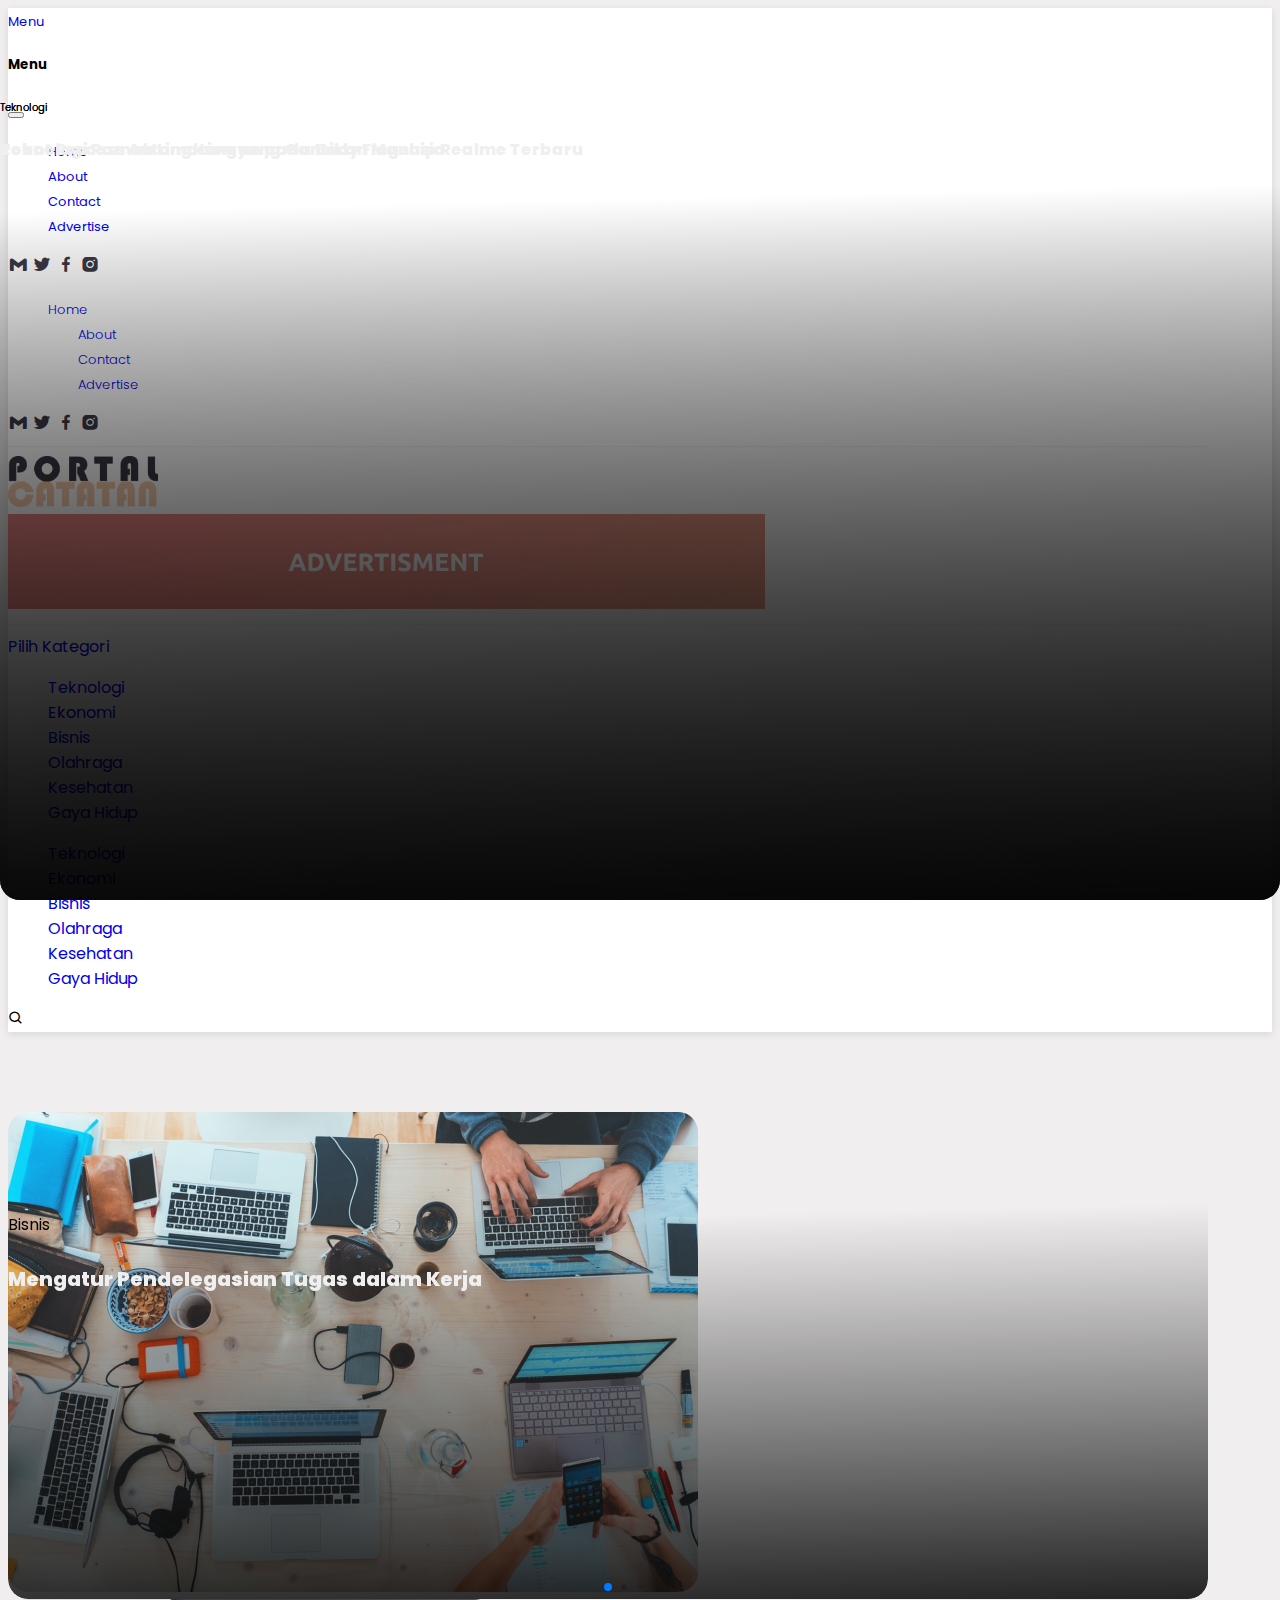
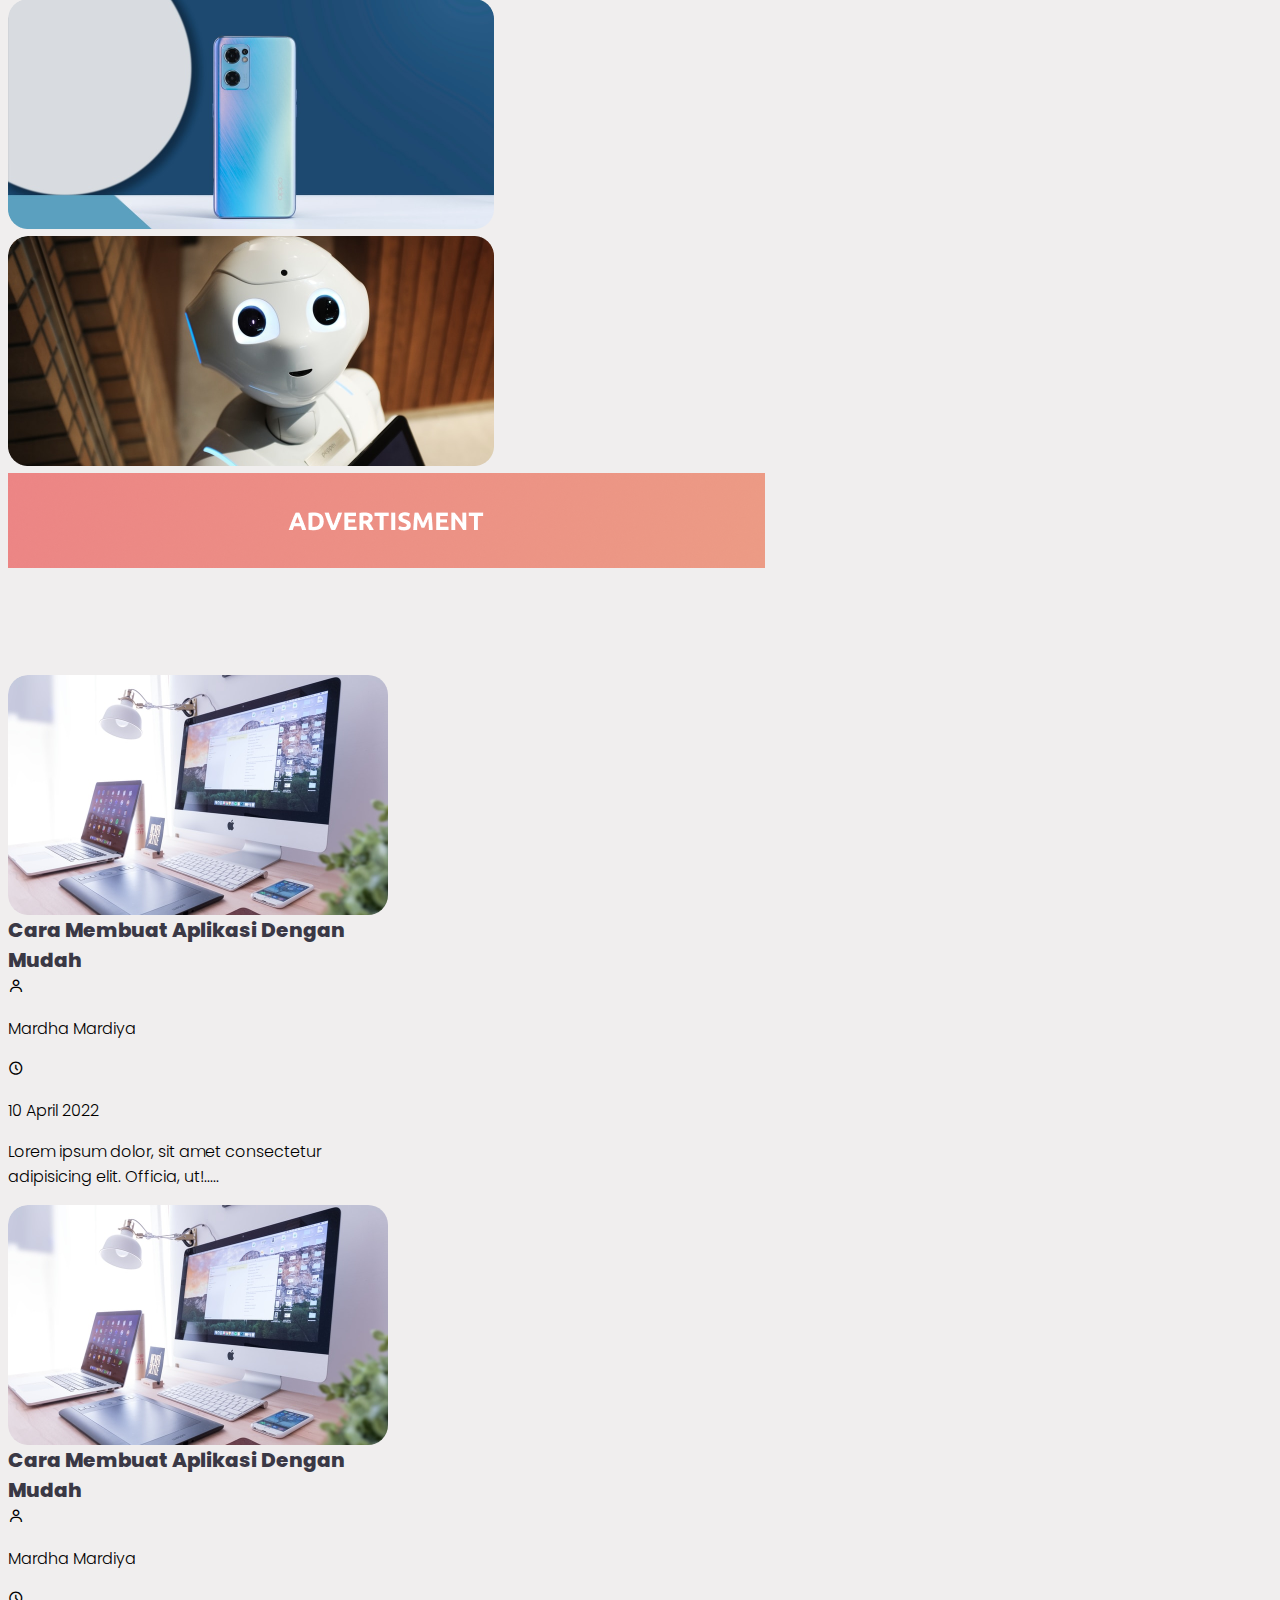
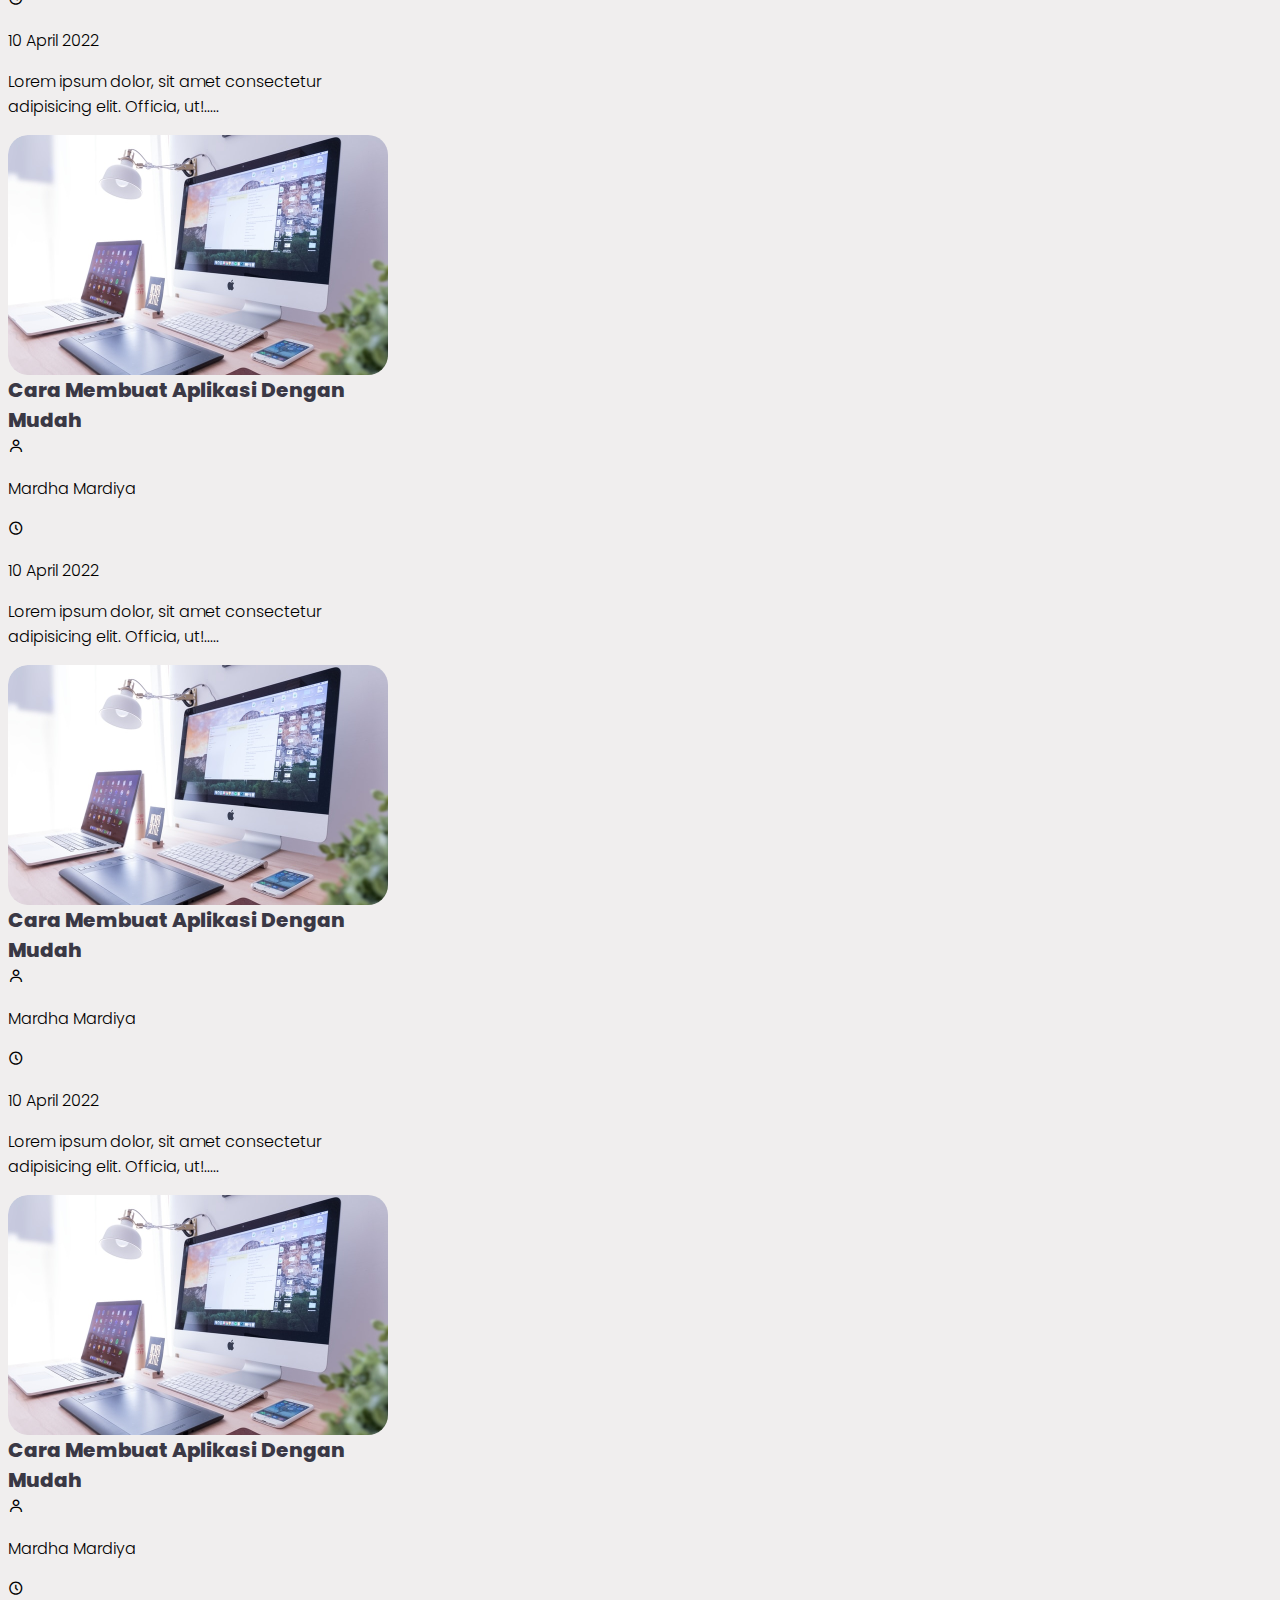
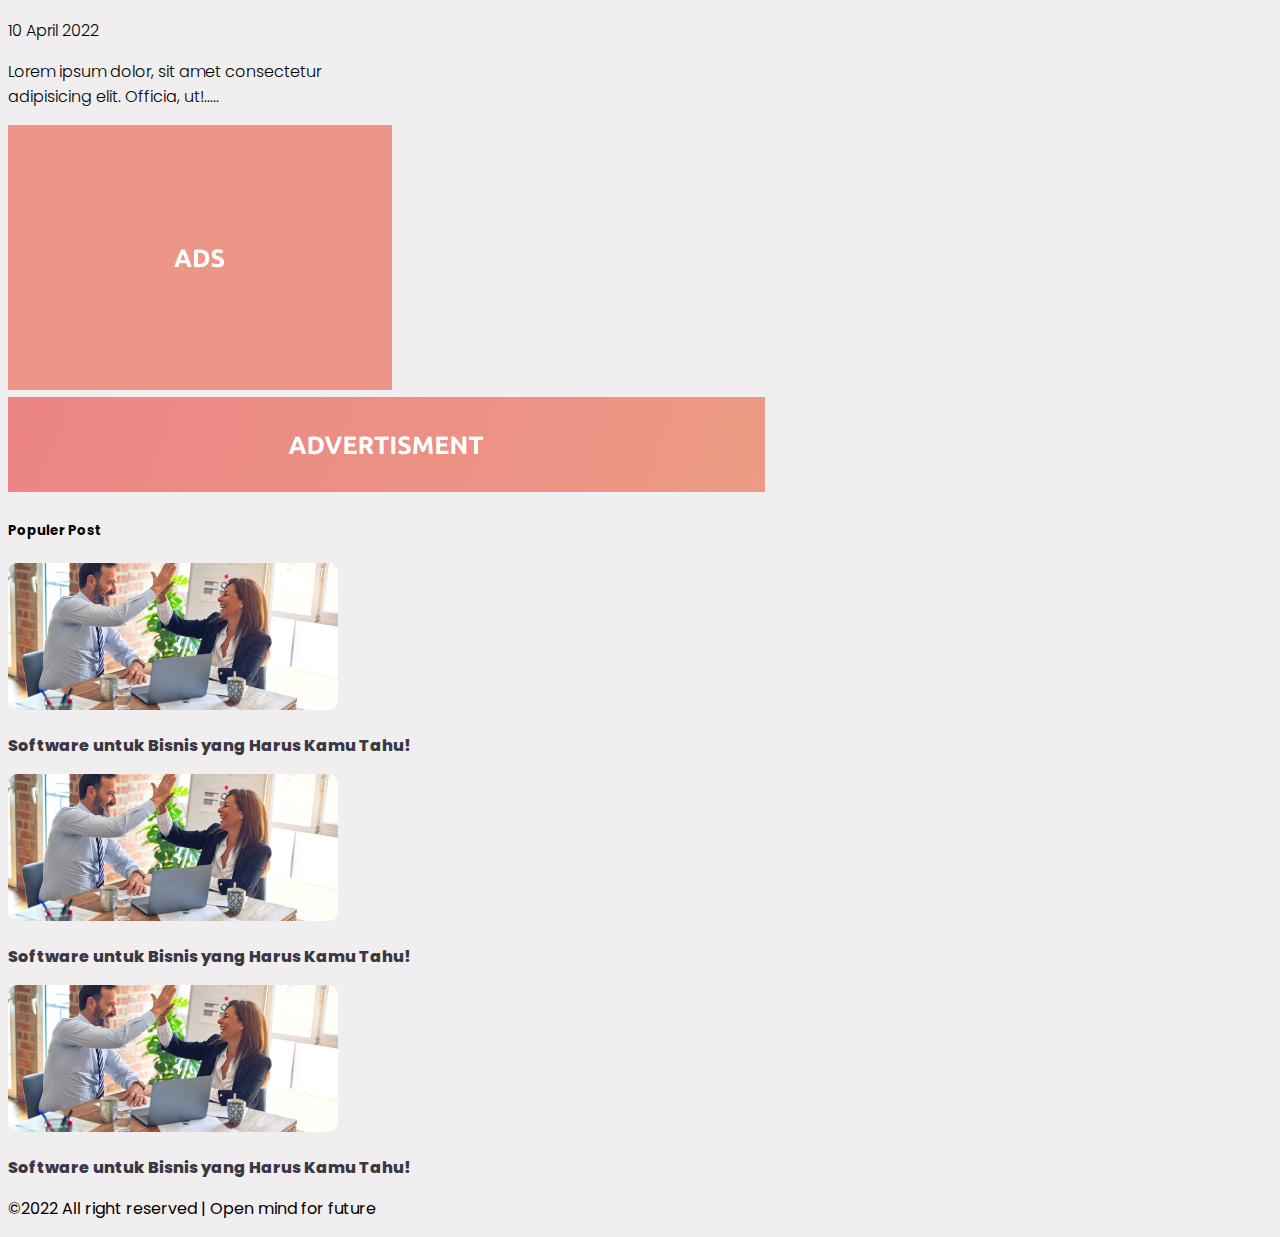
<file: index.html>
<!DOCTYPE html>
<html lang="en">
  <head>
    <!-- Required meta tags -->
    <meta charset="utf-8" />
    <meta name="viewport" content="width=device-width, initial-scale=1" />
    <link rel="icon" type="png/img" href="assets/images/logo.png" />

    <!-- Bootstrap CSS -->
    <link
      href="https://cdn.jsdelivr.net/npm/bootstrap@5.0.2/dist/css/bootstrap.min.css"
      rel="stylesheet"
      integrity="sha384-EVSTQN3/azprG1Anm3QDgpJLIm9Nao0Yz1ztcQTwFspd3yD65VohhpuuCOmLASjC"
      crossorigin="anonymous"
    />

    <!-- Google Font -->
    <link rel="preconnect" href="https://fonts.googleapis.com" />
    <link rel="preconnect" href="https://fonts.gstatic.com" crossorigin />
    <link
      href="https://fonts.googleapis.com/css2?family=Poppins:wght@300;500;700&display=swap"
      rel="stylesheet"
    />

    <!-- Box Icons -->
    <link
      href="https://unpkg.com/boxicons@2.1.2/css/boxicons.min.css"
      rel="stylesheet"
    />

     <!-- Link Swiper's CSS -->
     <link
     rel="stylesheet"
     href="https://unpkg.com/swiper/swiper-bundle.min.css"
   />

    <!-- CSS Custom -->
    <link rel="stylesheet" href="assets/css/style.css" />

    <title>Portal Catatan | Homepage</title>
  </head>
  <body>
    <!-- Navbar Start -->
    <nav class="nav-view pb-3">
      <div class="container flex-column">
        <!-- Row Menu -->
        <div class="row justify-content-between row-menu py-3">
          <div>
            <a
              data-bs-toggle="offcanvas"
              href="#sidebarmenu"
              role="button"
              aria-controls="offcanvasExample"
              class="btn btn-dark d-lg-none"
              >Menu</a
            >
          </div>

          <!-- sidebar menu -->
          <div
            class="offcanvas offcanvas-start"
            tabindex="-1"
            id="sidebarmenu"
            aria-labelledby="offcanvasExampleLabel"
          >
            <div class="offcanvas-header">
              <h5 class="offcanvas-title" id="offcanvasExampleLabel">Menu</h5>
              <button
                type="button"
                class="btn-close text-reset"
                data-bs-dismiss="offcanvas"
                aria-label="Close"
              ></button>
            </div>
            <div class="offcanvas-body p-0">
              <ul class="list-group list-group-flush">
                <li class="list-group-item">
                  <a href="#" class="text-dark">Home</a>
                </li>
                <li class="list-group-item">
                  <a href="#" class="text-dark">About</a>
                </li>
                <li class="list-group-item">
                  <a href="#" class="text-dark">Contact</a>
                </li>
                <li class="list-group-item">
                  <a href="#" class="text-dark">Advertise</a>
                </li>
              </ul>

              <div class="box-sosmed mt-5 d-flex justify-content-around">
                <a href="#"><i class="bx bxl-gmail"></i></a>
                <a href="#"><i class="bx bxl-twitter"></i></a>
                <a href="#"><i class="bx bxl-facebook"></i></a>
                <a href="#"><i class="bx bxl-instagram-alt"></i></a>
              </div>
            </div>
          </div>

          <div class="col-md-4 d-none d-lg-block">
            <ul class="navbar-nav flex-row">
              <li class="nav-item">
                <a class="nav-link active text-dark" href="#">Home</a>
              </li>
              <li class="nav-item margin-item">
                <a class="nav-link text-dark" href="#">About</a>
              </li>
              <li class="nav-item margin-item">
                <a class="nav-link text-dark" href="#">Contact</a>
              </li>
              <li class="nav-item margin-item">
                <a class="nav-link text-dark" href="#">Advertise</a>
              </li>
            </ul>
          </div>

          <div
            class="col-md-3 d-lg-flex d-none align-items-center justify-content-end"
          >
            <div class="box-sosmed">
              <a href="#" class="d-inline-block me-2"
                ><i class="bx bxl-gmail"></i
              ></a>
              <a href="#" class="d-inline-block me-2"
                ><i class="bx bxl-twitter"></i
              ></a>
              <a href="#" class="d-inline-block me-2"
                ><i class="bx bxl-facebook"></i
              ></a>
              <a href="#"><i class="bx bxl-instagram-alt"></i></a>
            </div>
          </div>
        </div>
        <hr />

        <!-- Row Banner -->
        <div class="row">
          <div class="col-lg-6 d-flex d-lg-block justify-content-center">
            <a class="navbar-brand" href="#">
              <img
                src="assets/images/logotype.png"
                alt=""
                width="150"
                class="d-inline-block align-text-top"
              />
            </a>
          </div>
          <div class="col-lg-6 d-flex align-items-center mt-4 mt-lg-0">
            <div class="img-box">
              <img
                src="assets/images/banner-nav.png"
                class="img-fluid"
                alt=""
              />
            </div>
          </div>
        </div>
        <hr />

        <!-- Row Kategori -->
        <div class="row px-2">
          <a
            href="#collapseKategori"
            data-bs-toggle="collapse"
            role="button"
            aria-expanded="false"
            aria-controls="collapseKategori"
            class="btn d-block btn-dark d-lg-none"
            >Pilih Kategori</a
          >
          <div class="collapse mt-3" id="collapseKategori">
            <div class="card card-body">
              <ul class="list-group list-group-flush">
                <li class="list-group-item">
                  <a href="#" class="text-dark">Teknologi</a>
                </li>
                <li class="list-group-item">
                  <a href="#" class="text-dark">Ekonomi</a>
                </li>
                <li class="list-group-item">
                  <a href="#" class="text-dark">Bisnis</a>
                </li>
                <li class="list-group-item">
                  <a href="#" class="text-dark">Olahraga</a>
                </li>
                <li class="list-group-item">
                  <a href="#" class="text-dark">Kesehatan</a>
                </li>
                <li class="list-group-item">
                  <a href="#" class="text-dark">Gaya Hidup</a>
                </li>
              </ul>
            </div>
          </div>

          <div class="col-lg-8 d-none d-lg-block">
            <ul class="navbar-nav flex-row">
              <li class="nav-item">
                <a class="nav-link active text-dark" href="#">Teknologi</a>
              </li>
              <li class="nav-item ms-5">
                <a class="nav-link text-dark" href="#">Ekonomi</a>
              </li>
              <li class="nav-item ms-5">
                <a class="nav-link text-dark" href="#">Bisnis</a>
              </li>
              <li class="nav-item ms-5">
                <a class="nav-link text-dark" href="#">Olahraga</a>
              </li>
              <li class="nav-item ms-5">
                <a class="nav-link text-dark" href="#">Kesehatan</a>
              </li>
              <li class="nav-item ms-5">
                <a class="nav-link text-dark" href="#">Gaya Hidup</a>
              </li>
            </ul>
          </div>
          <div class="col-lg-4 d-lg-flex justify-content-end d-none">
            <div class="search">
              <i class="bx bx-search"></i>
            </div>
          </div>
        </div>
      </div>
    </nav>
    <!-- Navbar End -->

    <!-- Header Start -->
    <section class="header">
      <div class="container">
        <div class="row">
          <div class="col-lg-7 d-flex justify-content-center">
            <!-- Swiper -->
            <div class="swiper mySwiper">
              <div class="swiper-wrapper">
                <div class="swiper-slide img-box1 position-relative">
                  <img
                  src="assets/images/hero1.png"
                  class="img-fluid img-hero d-block w-100"
                  alt=""
                />
                <div class="detail">
                  <div class="content bottom-0 position-absolute p-sm-4 p-3">
                    <p class="category btn btn-outline-light">Bisnis</p>
                    <h4 class="title">
                      Mengatur Pendelegasian Tugas dalam Kerja
                    </h4>
                  </div>
                </div>
                </div>
                <div class="swiper-slide img-box1 position-relative">
                  <img
                  src="assets/images/hero1.png"
                  class="img-fluid img-hero d-block w-100"
                  alt=""
                />
                <div class="detail">
                  <div class="content bottom-0 position-absolute p-sm-4 p-3">
                    <p class="category btn btn-outline-light">Bisnis</p>
                    <h4 class="title">
                      Mengatur Pendelegasian Tugas dalam Kerja
                    </h4>
                  </div>
                </div>
                </div>
                <div class="swiper-slide img-box1 position-relative">
                  <img
                  src="assets/images/hero1.png"
                  class="img-fluid img-hero d-block w-100"
                  alt=""
                />
                <div class="detail">
                  <div class="content bottom-0 position-absolute p-sm-4 p-3">
                    <p class="category btn btn-outline-light">Bisnis</p>
                    <h4 class="title">
                      Mengatur Pendelegasian Tugas dalam Kerja
                    </h4>
                  </div>
                </div>
                </div>
              </div>
              <div class="swiper-pagination"></div>
            </div>
          </div>
          <div class="col-lg-5 mt-sm-4 mt-lg-0 mt-2">
            <div class="row">
              <div class="col-lg-12 col-md-6">
                <div class="img-box2 position-relative">
                  <img
                    src="assets/images/hero2.png"
                    class="img-fluid img-hero"
                    alt=""
                  />
                  <div class="detail text-white">
                    <div class="content position-absolute bottom-0 p-sm-3 p-3">
                      <p class="category btn btn-outline-light">Teknologi</p>
                      <h4 class="title">
                        Teknologi Ramah Lingkungan pada Body Flagship Realme
                        Terbaru
                      </h4>
                    </div>
                  </div>
                </div>
              </div>
              <div class="col-lg-12 col-md-6 mt-lg-3 mt-2 mt-md-0">
                <div class="img-box2 position-relative">
                  <img
                    src="assets/images/hero3.png"
                    class="img-fluid img-hero"
                    alt=""
                  />
                  <div class="detail text-white">
                    <div class="content position-absolute bottom-0 p-3">
                      <p class="category btn btn-outline-light">Teknologi</p>
                      <h4 class="title">
                        Robot Process Automation yang Gantikan Manusia
                      </h4>
                    </div>
                  </div>
                </div>
              </div>
            </div>
          </div>
        </div>
      </div>
    </section>
    <!-- Header End -->

    <!-- Banner Body -->
    <div class="container mt-5">
      <div class="row text-center">
        <div class="col-12">
          <img src="assets/images/banner-nav.png" class="img-fluid" alt="" />
        </div>
      </div>
    </div>

    <!-- Content Start -->
    <section class="content">
      <div class="container">
        <div class="row">
          <div class="col-lg-8">
            <div class="row row-blog">
              <div class="col-md-6 p-4 p-sm-0">
                <div class="card p-3">
                  <div class="img-box">
                    <img
                      src="assets/images/blog.png"
                      class="img-fluid"
                      alt=""
                    />
                  </div>
                  <a href="detail.html" class="title mt-3"
                    >Cara Membuat Aplikasi Dengan Mudah</a
                  >
                  <div class="author d-flex mt-2">
                    <div class="user d-flex align-items-center">
                      <i class="bx bx-user"></i>
                      <p class="name m-0 ms-2">Mardha Mardiya</p>
                    </div>
                    <div class="publish d-flex align-items-center ms-3">
                      <i class="bx bx-time-five"></i>
                      <p class="date m-0 ms-2">10 April 2022</p>
                    </div>
                  </div>
                  <p class="body mt-4">
                    Lorem ipsum dolor, sit amet consectetur adipisicing elit.
                    Officia, ut!.....
                  </p>
                </div>
              </div>
              <div class="col-md-6 mt-0 p-4 p-sm-0">
                <div class="card p-3">
                  <div class="img-box">
                    <img
                      src="assets/images/blog.png"
                      class="img-fluid"
                      alt=""
                    />
                  </div>
                  <a href="detail.html" class="title mt-3"
                    >Cara Membuat Aplikasi Dengan Mudah</a
                  >
                  <div class="author d-flex mt-2">
                    <div class="user d-flex align-items-center">
                      <i class="bx bx-user"></i>
                      <p class="name m-0 ms-2">Mardha Mardiya</p>
                    </div>
                    <div class="publish d-flex align-items-center ms-3">
                      <i class="bx bx-time-five"></i>
                      <p class="date m-0 ms-2">10 April 2022</p>
                    </div>
                  </div>
                  <p class="body mt-4">
                    Lorem ipsum dolor, sit amet consectetur adipisicing elit.
                    Officia, ut!.....
                  </p>
                </div>
              </div>
              <div class="col-md-6 p-4 p-sm-0 mt-sm-3">
                <div class="card p-3">
                  <div class="img-box">
                    <img
                      src="assets/images/blog.png"
                      class="img-fluid"
                      alt=""
                    />
                  </div>
                  <a href="detail.html" class="title mt-3"
                    >Cara Membuat Aplikasi Dengan Mudah</a
                  >
                  <div class="author d-flex mt-2">
                    <div class="user d-flex align-items-center">
                      <i class="bx bx-user"></i>
                      <p class="name m-0 ms-2">Mardha Mardiya</p>
                    </div>
                    <div class="publish d-flex align-items-center ms-3">
                      <i class="bx bx-time-five"></i>
                      <p class="date m-0 ms-2">10 April 2022</p>
                    </div>
                  </div>
                  <p class="body mt-4">
                    Lorem ipsum dolor, sit amet consectetur adipisicing elit.
                    Officia, ut!.....
                  </p>
                </div>
              </div>
              <div class="col-md-6 p-4 p-sm-0 mt-sm-3">
                <div class="card p-3">
                  <div class="img-box">
                    <img
                      src="assets/images/blog.png"
                      class="img-fluid"
                      alt=""
                    />
                  </div>
                  <a href="detail.html" class="title mt-3"
                    >Cara Membuat Aplikasi Dengan Mudah</a
                  >
                  <div class="author d-flex mt-2">
                    <div class="user d-flex align-items-center">
                      <i class="bx bx-user"></i>
                      <p class="name m-0 ms-2">Mardha Mardiya</p>
                    </div>
                    <div class="publish d-flex align-items-center ms-3">
                      <i class="bx bx-time-five"></i>
                      <p class="date m-0 ms-2">10 April 2022</p>
                    </div>
                  </div>
                  <p class="body mt-4">
                    Lorem ipsum dolor, sit amet consectetur adipisicing elit.
                    Officia, ut!.....
                  </p>
                </div>
              </div>
              <div class="col-md-6 p-4 p-sm-0 mt-sm-3">
                <div class="card p-3">
                  <div class="img-box">
                    <img
                      src="assets/images/blog.png"
                      class="img-fluid"
                      alt=""
                    />
                  </div>
                  <a href="detail.html" class="title mt-3"
                    >Cara Membuat Aplikasi Dengan Mudah</a
                  >
                  <div class="author d-flex mt-2">
                    <div class="user d-flex align-items-center">
                      <i class="bx bx-user"></i>
                      <p class="name m-0 ms-2">Mardha Mardiya</p>
                    </div>
                    <div class="publish d-flex align-items-center ms-3">
                      <i class="bx bx-time-five"></i>
                      <p class="date m-0 ms-2">10 April 2022</p>
                    </div>
                  </div>
                  <p class="body mt-4">
                    Lorem ipsum dolor, sit amet consectetur adipisicing elit.
                    Officia, ut!.....
                  </p>
                </div>
              </div>
            </div>
          </div>

          <div class="col-lg-4 row-populer-wrapper mt-5 mt-lg-0">
            <div class="row">
              <div class="col-12 d-none d-lg-flex justify-content-end">
                <img
                  src="assets/images/ads_side.png"
                  class="img-fluid"
                  alt=""
                />
              </div>

              <div class="col-12 d-flex justify-content-end d-lg-none">
                <img
                  src="assets/images/banner-nav.png"
                  class="img-fluid"
                  alt=""
                />
              </div>
            </div>

            <div class="card p-4 mt-2">
              <div class="row text-center">
                <div class="col-12">
                  <h5>Populer Post</h5>
                </div>
              </div>
              <div class="row mt-4 row-populer">
                <div class="col-sm-6 col-lg-12">
                  <div class="card">
                    <div class="img-wrap">
                      <img
                        src="assets/images/blogpopuler.png"
                        class="img-fluid"
                        alt=""
                      />
                      <p class="title mt-3">
                        Software untuk Bisnis yang Harus Kamu Tahu!
                      </p>
                    </div>
                  </div>
                </div>
                <div class="col-sm-6 col-lg-12 mt-lg-3">
                  <div class="card">
                    <div class="img-wrap">
                      <img
                        src="assets/images/blogpopuler.png"
                        class="img-fluid"
                        alt=""
                      />
                      <p class="title mt-3">
                        Software untuk Bisnis yang Harus Kamu Tahu!
                      </p>
                    </div>
                  </div>
                </div>
                <div class="col-sm-6 col-lg-12 mt-3">
                  <div class="card">
                    <div class="img-wrap">
                      <img
                        src="assets/images/blogpopuler.png"
                        class="img-fluid"
                        alt=""
                      />
                      <p class="title mt-3">
                        Software untuk Bisnis yang Harus Kamu Tahu!
                      </p>
                    </div>
                  </div>
                </div>
              </div>
            </div>
          </div>
        </div>
      </div>
    </section>
    <!-- Content End -->

    <!-- Footer Start -->
    <footer class="mt-5">
      <div class="container">
        <div class="row text-center">
          <div class="col-12">
            <p>&copy;2022 All right reserved | Open mind for future</p>
          </div>
        </div>
      </div>
    </footer>
    <!-- Footer End -->

    <!-- Option 1: Bootstrap Bundle with Popper -->
    <script
      src="https://cdn.jsdelivr.net/npm/bootstrap@5.0.2/dist/js/bootstrap.bundle.min.js"
      integrity="sha384-MrcW6ZMFYlzcLA8Nl+NtUVF0sA7MsXsP1UyJoMp4YLEuNSfAP+JcXn/tWtIaxVXM"
      crossorigin="anonymous"
    ></script>

    <!-- Swiper JS -->
    <script src="https://unpkg.com/swiper/swiper-bundle.min.js"></script>

    <script src="assets/js/script.js"></script>
  </body>
</html>
</file>
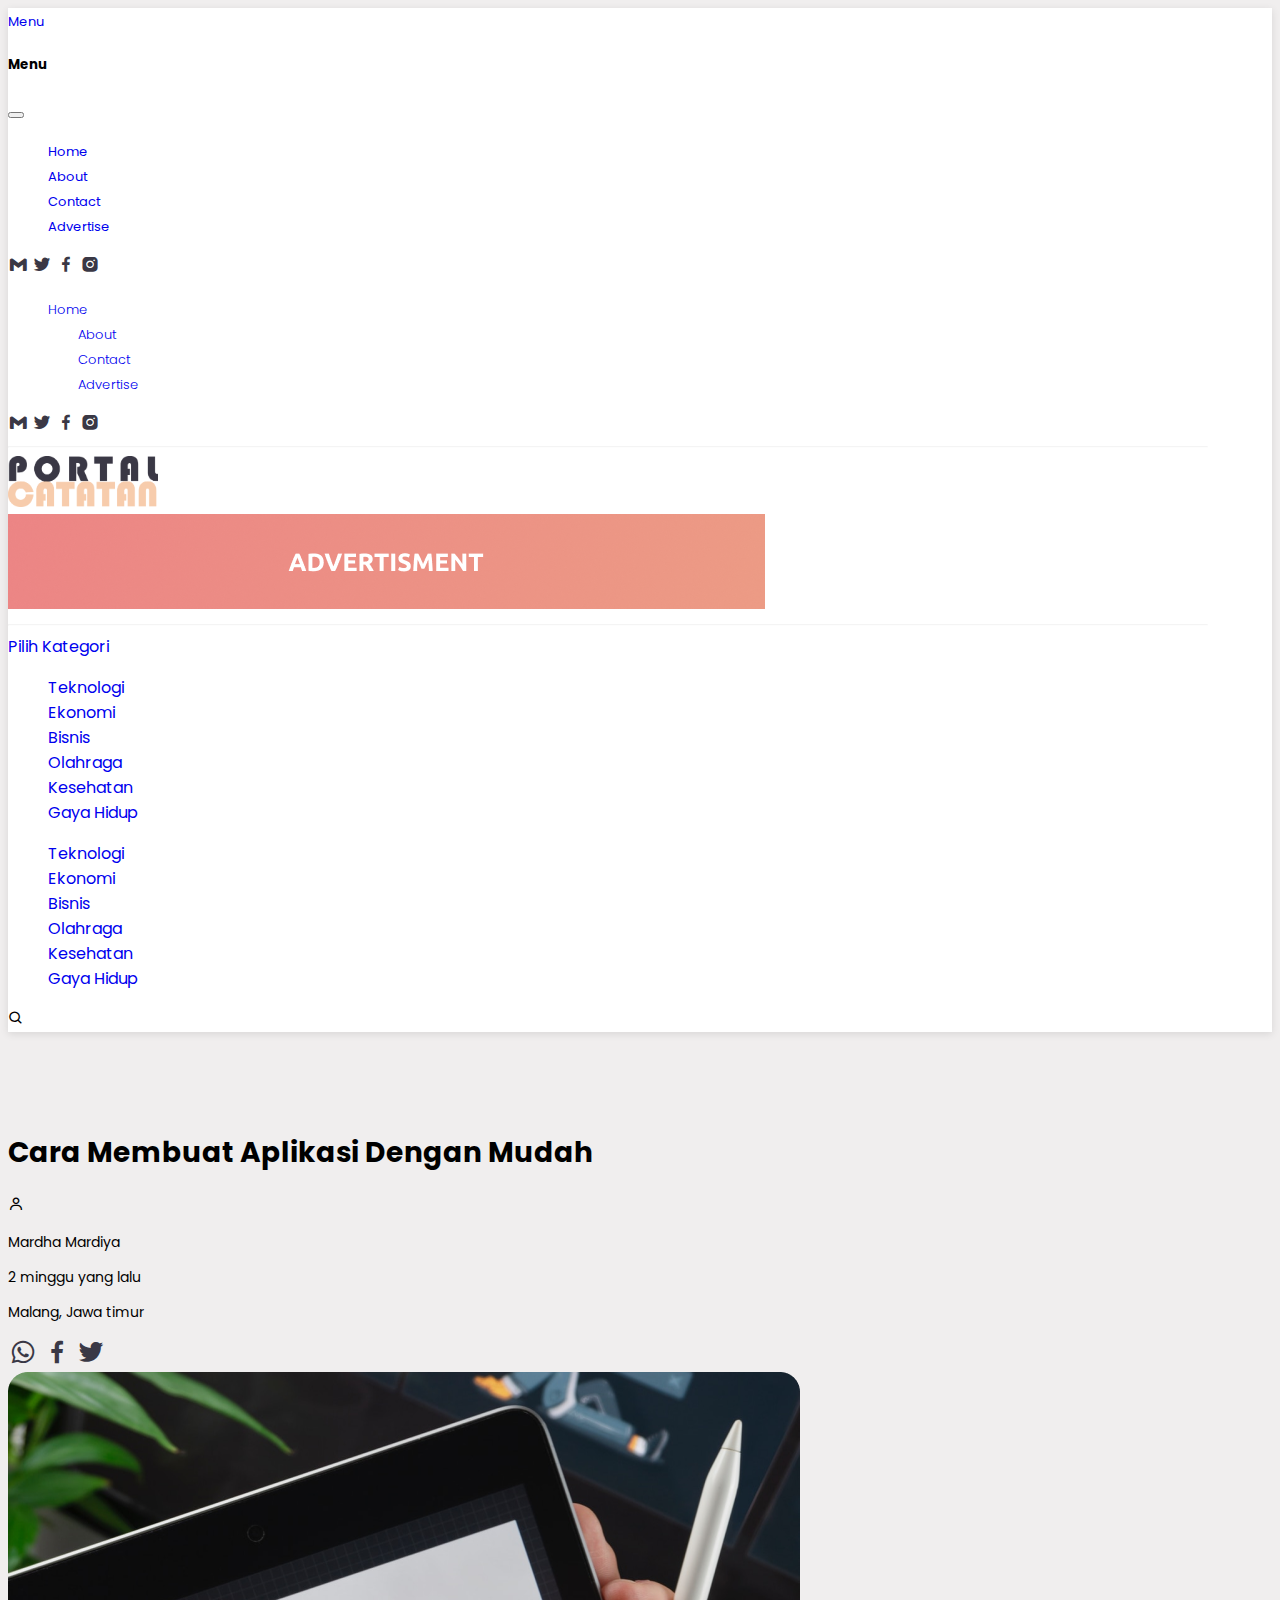
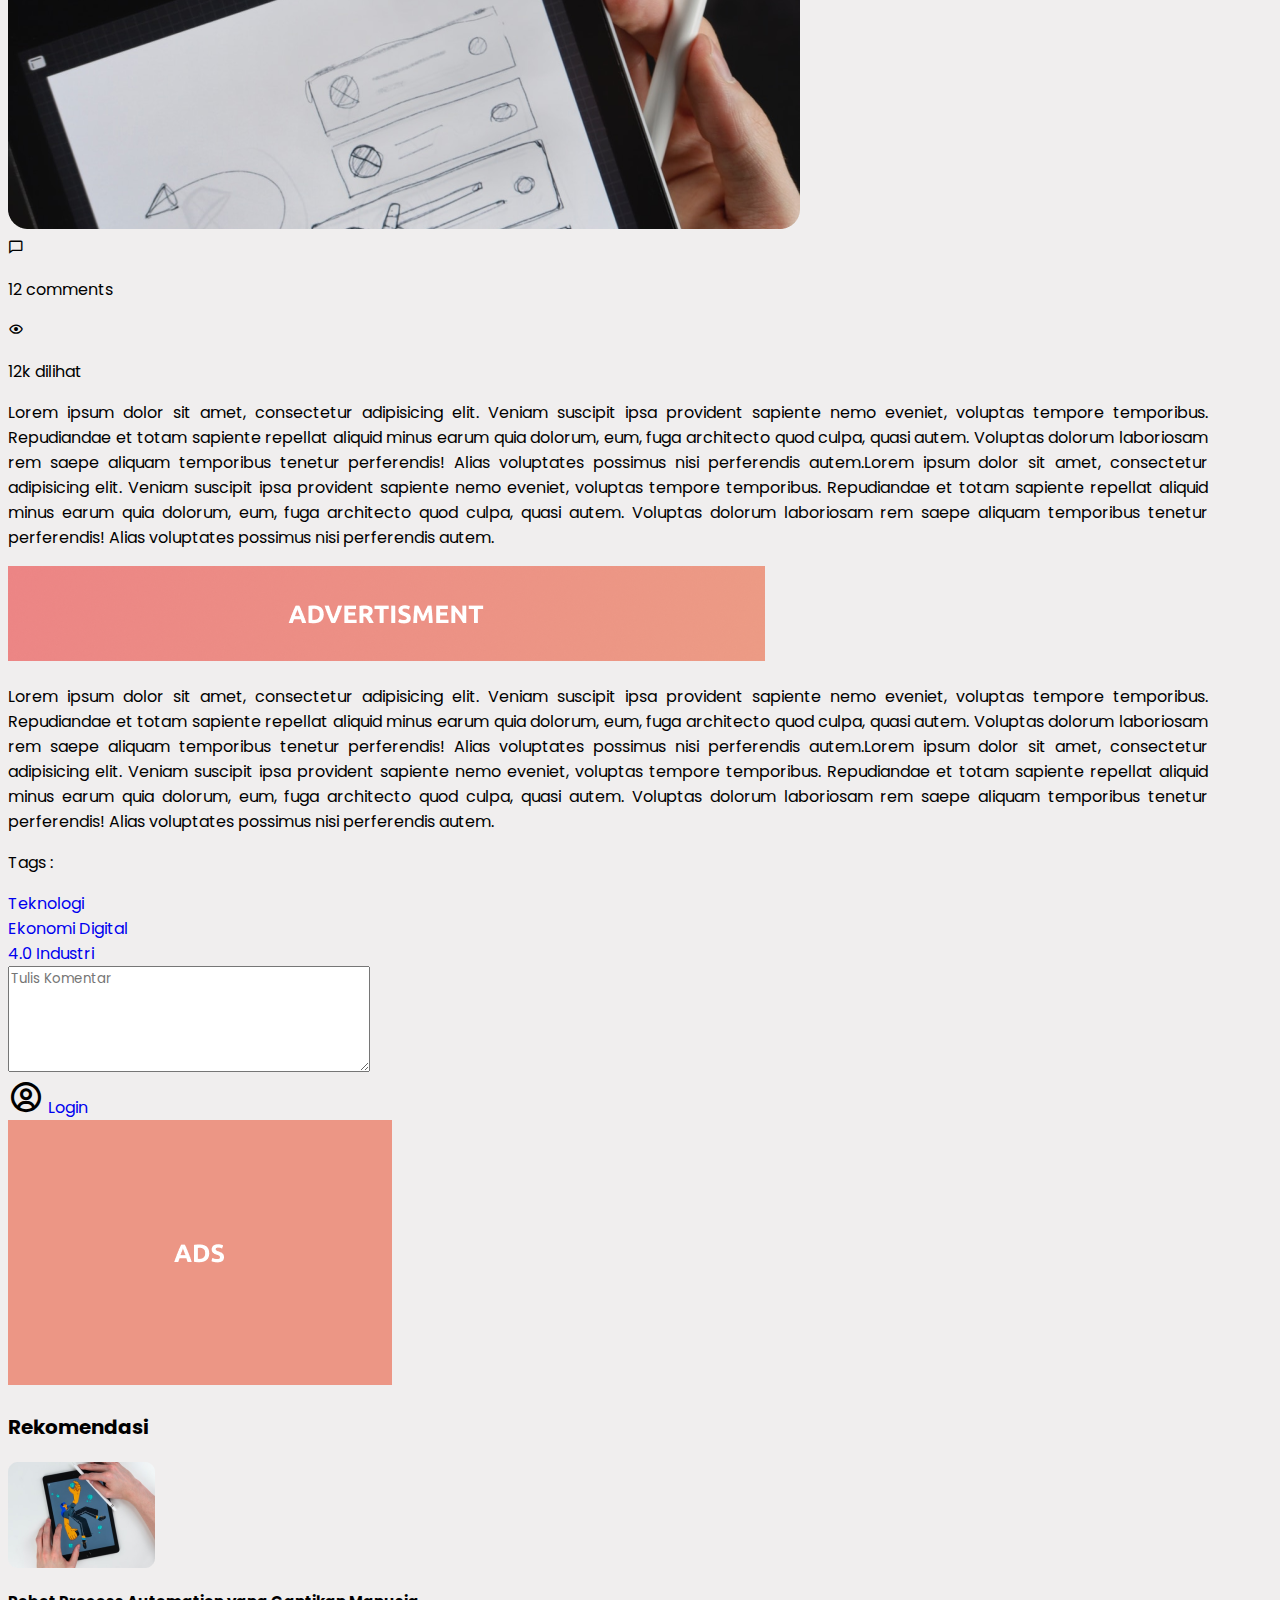
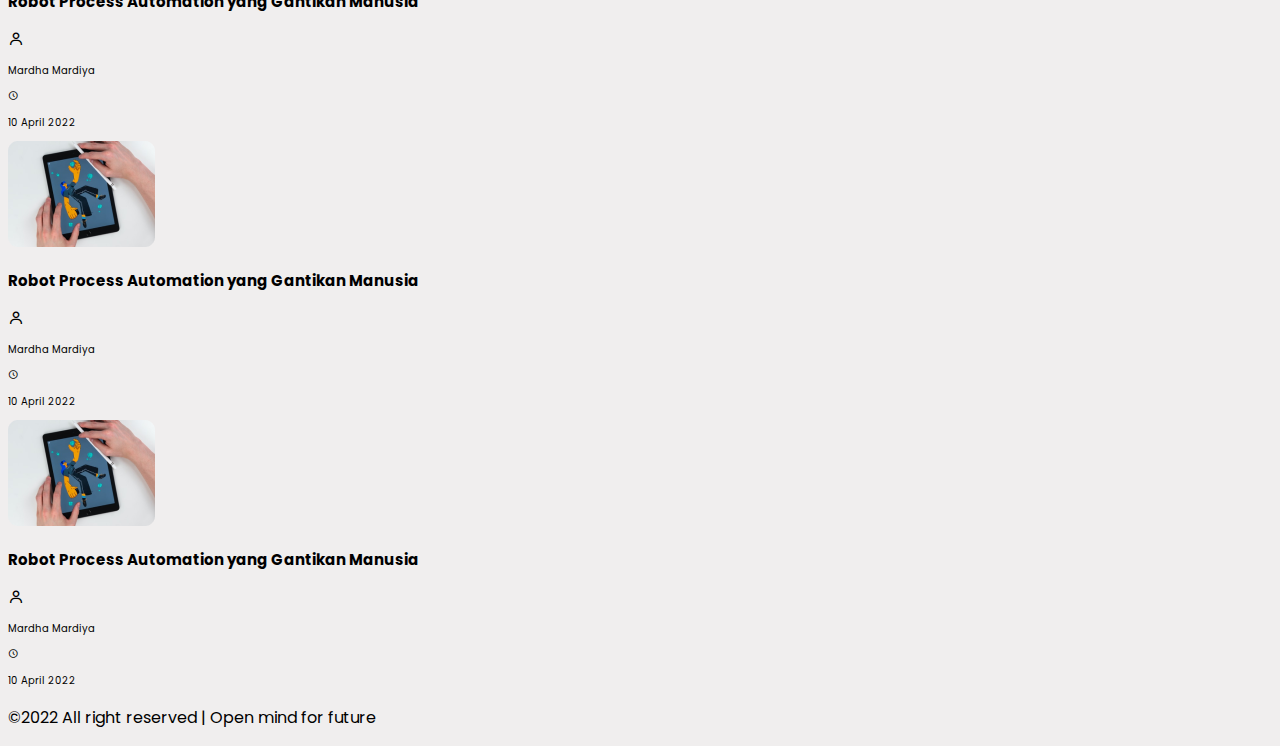
<file: detail.html>
<!DOCTYPE html>
<html lang="en">
  <head>
    <!-- Required meta tags -->
    <meta charset="utf-8" />
    <meta name="viewport" content="width=device-width, initial-scale=1" />
    <link rel="icon" type="png/img" href="assets/images/logo.png" />

    <!-- Bootstrap CSS -->
    <link
      href="https://cdn.jsdelivr.net/npm/bootstrap@5.0.2/dist/css/bootstrap.min.css"
      rel="stylesheet"
      integrity="sha384-EVSTQN3/azprG1Anm3QDgpJLIm9Nao0Yz1ztcQTwFspd3yD65VohhpuuCOmLASjC"
      crossorigin="anonymous"
    />

    <!-- Google Font -->
    <link rel="preconnect" href="https://fonts.googleapis.com" />
    <link rel="preconnect" href="https://fonts.gstatic.com" crossorigin />
    <link
      href="https://fonts.googleapis.com/css2?family=Poppins:wght@300;500;700&display=swap"
      rel="stylesheet"
    />

    <!-- Box Icons -->
    <link
      href="https://unpkg.com/boxicons@2.1.2/css/boxicons.min.css"
      rel="stylesheet"
    />

    <!-- Link Swiper's CSS -->
    <link
      rel="stylesheet"
      href="https://unpkg.com/swiper/swiper-bundle.min.css"
    />

    <!-- CSS Custom -->
    <link rel="stylesheet" href="assets/css/detail.css" />

    <title>Portal Catatan | Detail</title>
  </head>
  <body>
    <!-- Navbar Start -->
    <nav class="nav-view pb-3">
      <div class="container flex-column">
        <!-- Row Menu -->
        <div class="row justify-content-between row-menu py-3">
          <div>
            <a
              data-bs-toggle="offcanvas"
              href="#sidebarmenu"
              role="button"
              aria-controls="offcanvasExample"
              class="btn btn-dark d-lg-none"
              >Menu</a
            >
          </div>

          <!-- sidebar menu -->
          <div
            class="offcanvas offcanvas-start"
            tabindex="-1"
            id="sidebarmenu"
            aria-labelledby="offcanvasExampleLabel"
          >
            <div class="offcanvas-header">
              <h5 class="offcanvas-title" id="offcanvasExampleLabel">Menu</h5>
              <button
                type="button"
                class="btn-close text-reset"
                data-bs-dismiss="offcanvas"
                aria-label="Close"
              ></button>
            </div>
            <div class="offcanvas-body p-0">
              <ul class="list-group list-group-flush">
                <li class="list-group-item">
                  <a href="#" class="text-dark">Home</a>
                </li>
                <li class="list-group-item">
                  <a href="#" class="text-dark">About</a>
                </li>
                <li class="list-group-item">
                  <a href="#" class="text-dark">Contact</a>
                </li>
                <li class="list-group-item">
                  <a href="#" class="text-dark">Advertise</a>
                </li>
              </ul>

              <div class="box-sosmed mt-5 d-flex justify-content-around">
                <a href="#"><i class="bx bxl-gmail"></i></a>
                <a href="#"><i class="bx bxl-twitter"></i></a>
                <a href="#"><i class="bx bxl-facebook"></i></a>
                <a href="#"><i class="bx bxl-instagram-alt"></i></a>
              </div>
            </div>
          </div>

          <div class="col-md-4 d-none d-lg-block">
            <ul class="navbar-nav flex-row">
              <li class="nav-item">
                <a class="nav-link active text-dark" href="#">Home</a>
              </li>
              <li class="nav-item margin-item">
                <a class="nav-link text-dark" href="#">About</a>
              </li>
              <li class="nav-item margin-item">
                <a class="nav-link text-dark" href="#">Contact</a>
              </li>
              <li class="nav-item margin-item">
                <a class="nav-link text-dark" href="#">Advertise</a>
              </li>
            </ul>
          </div>

          <div
            class="col-md-3 d-lg-flex d-none align-items-center justify-content-end"
          >
            <div class="box-sosmed">
              <a href="#" class="d-inline-block me-2"
                ><i class="bx bxl-gmail"></i
              ></a>
              <a href="#" class="d-inline-block me-2"
                ><i class="bx bxl-twitter"></i
              ></a>
              <a href="#" class="d-inline-block me-2"
                ><i class="bx bxl-facebook"></i
              ></a>
              <a href="#"><i class="bx bxl-instagram-alt"></i></a>
            </div>
          </div>
        </div>
        <hr />

        <!-- Row Banner -->
        <div class="row">
          <div class="col-lg-6 d-flex d-lg-block justify-content-center">
            <a class="navbar-brand" href="#">
              <img
                src="assets/images/logotype.png"
                alt=""
                width="150"
                class="d-inline-block align-text-top"
              />
            </a>
          </div>
          <div class="col-lg-6 d-flex align-items-center mt-4 mt-lg-0">
            <div class="img-box">
              <img
                src="assets/images/banner-nav.png"
                class="img-fluid"
                alt=""
              />
            </div>
          </div>
        </div>
        <hr />

        <!-- Row Kategori -->
        <div class="row px-2">
          <a
            href="#collapseKategori"
            data-bs-toggle="collapse"
            role="button"
            aria-expanded="false"
            aria-controls="collapseKategori"
            class="btn d-block btn-dark d-lg-none"
            >Pilih Kategori</a
          >
          <div class="collapse mt-3" id="collapseKategori">
            <div class="card card-body">
              <ul class="list-group list-group-flush">
                <li class="list-group-item">
                  <a href="#" class="text-dark">Teknologi</a>
                </li>
                <li class="list-group-item">
                  <a href="#" class="text-dark">Ekonomi</a>
                </li>
                <li class="list-group-item">
                  <a href="#" class="text-dark">Bisnis</a>
                </li>
                <li class="list-group-item">
                  <a href="#" class="text-dark">Olahraga</a>
                </li>
                <li class="list-group-item">
                  <a href="#" class="text-dark">Kesehatan</a>
                </li>
                <li class="list-group-item">
                  <a href="#" class="text-dark">Gaya Hidup</a>
                </li>
              </ul>
            </div>
          </div>

          <div class="col-lg-8 d-none d-lg-block">
            <ul class="navbar-nav flex-row">
              <li class="nav-item">
                <a class="nav-link active text-dark" href="#">Teknologi</a>
              </li>
              <li class="nav-item ms-5">
                <a class="nav-link text-dark" href="#">Ekonomi</a>
              </li>
              <li class="nav-item ms-5">
                <a class="nav-link text-dark" href="#">Bisnis</a>
              </li>
              <li class="nav-item ms-5">
                <a class="nav-link text-dark" href="#">Olahraga</a>
              </li>
              <li class="nav-item ms-5">
                <a class="nav-link text-dark" href="#">Kesehatan</a>
              </li>
              <li class="nav-item ms-5">
                <a class="nav-link text-dark" href="#">Gaya Hidup</a>
              </li>
            </ul>
          </div>
          <div class="col-lg-4 d-lg-flex justify-content-end d-none">
            <div class="search">
              <i class="bx bx-search"></i>
            </div>
          </div>
        </div>
      </div>
    </nav>
    <!-- Navbar End -->

    <!-- Content Start -->
    <section class="content">
      <div class="container">
        <div class="row">
          <div class="col-lg-8">
            <div class="row row-title">
              <div class="col-12">
                <h1 class="title">Cara Membuat Aplikasi Dengan Mudah</h1>
              </div>
            </div>
            <div class="row justify-content-between mt-2 row-author">
              <div
                class="col-sm-8 d-flex align-items-center justify-content-between"
              >
                <div class="author d-flex align-items-center">
                  <i class="bx bx-user"></i>
                  <p class="name m-0 ms-2 text-muted">Mardha Mardiya</p>
                </div>
                <p class="date m-0 text-muted">2 minggu yang lalu</p>
                <p class="address m-0 text-muted">Malang, Jawa timur</p>
              </div>
              <div class="col-sm-2 mt-4 mt-sm-0 sosmed">
                <a href="#"><i class="bx bxl-whatsapp"></i></a>
                <a href="#"><i class="bx bxl-facebook"></i></a>
                <a href="#"><i class="bx bxl-twitter"></i></a>
              </div>
            </div>
          </div>
          <div class="col-lg-8">
            <div class="row row-body mt-5">
              <div class="col-12">
                <img
                  src="assets/images/blog-detail.png"
                  class="img-fluid"
                  alt=""
                />
              </div>
              <div class="col-12 d-flex mt-4">
                <div class="comment d-flex align-items-center">
                  <i class="bx bx-comment"></i>
                  <p class="comment-count m-0 ms-2">12 comments</p>
                </div>
                <div class="viewer d-flex align-items-center ms-4">
                  <i class="bx bx-show"></i>
                  <p class="view-count m-0 ms-2">12k dilihat</p>
                </div>
              </div>

              <div class="col-12 mt-5 col-body">
                <p>
                  Lorem ipsum dolor sit amet, consectetur adipisicing elit.
                  Veniam suscipit ipsa provident sapiente nemo eveniet, voluptas
                  tempore temporibus. Repudiandae et totam sapiente repellat
                  aliquid minus earum quia dolorum, eum, fuga architecto quod
                  culpa, quasi autem. Voluptas dolorum laboriosam rem saepe
                  aliquam temporibus tenetur perferendis! Alias voluptates
                  possimus nisi perferendis autem.Lorem ipsum dolor sit amet,
                  consectetur adipisicing elit. Veniam suscipit ipsa provident
                  sapiente nemo eveniet, voluptas tempore temporibus.
                  Repudiandae et totam sapiente repellat aliquid minus earum
                  quia dolorum, eum, fuga architecto quod culpa, quasi autem.
                  Voluptas dolorum laboriosam rem saepe aliquam temporibus
                  tenetur perferendis! Alias voluptates possimus nisi
                  perferendis autem.
                </p>

                <img
                  src="assets/images/banner-nav.png"
                  class="img-fluid rounded-3"
                  alt=""
                />

                <p class="mt-4">
                  Lorem ipsum dolor sit amet, consectetur adipisicing elit.
                  Veniam suscipit ipsa provident sapiente nemo eveniet, voluptas
                  tempore temporibus. Repudiandae et totam sapiente repellat
                  aliquid minus earum quia dolorum, eum, fuga architecto quod
                  culpa, quasi autem. Voluptas dolorum laboriosam rem saepe
                  aliquam temporibus tenetur perferendis! Alias voluptates
                  possimus nisi perferendis autem.Lorem ipsum dolor sit amet,
                  consectetur adipisicing elit. Veniam suscipit ipsa provident
                  sapiente nemo eveniet, voluptas tempore temporibus.
                  Repudiandae et totam sapiente repellat aliquid minus earum
                  quia dolorum, eum, fuga architecto quod culpa, quasi autem.
                  Voluptas dolorum laboriosam rem saepe aliquam temporibus
                  tenetur perferendis! Alias voluptates possimus nisi
                  perferendis autem.
                </p>
              </div>

              <div class="col-12 mt-4">
                <p>Tags :</p>
                <div class="tag">
                  <a href="#"><div class="badge bg-danger">Teknologi</div></a>
                  <a href="#"
                    ><div class="badge bg-danger">Ekonomi Digital</div></a
                  >
                  <a href="#"
                    ><div class="badge bg-danger">4.0 Industri</div></a
                  >
                </div>
              </div>

              <div class="col-12 mt-5">
                <div class="card p-4">
                  <form action="">
                    <textarea
                      id=""
                      cols="30"
                      rows="5"
                      placeholder="Tulis Komentar"
                      class="w-100 p-3"
                    ></textarea>
                    <div class="mt-4 d-flex align-items-center">
                      <i class="bx bx-user-circle bx-md text-dark me-3"></i>
                      <a href="#" class="btn btn-danger">Login</a>
                    </div>
                  </form>
                </div>
              </div>
            </div>
          </div>



          <div class="col-lg-4 mt-5">
            <div class="banner">
              <img src="assets/images/ads_side.png" class="img-fluid" alt="" />
            </div>
            <div class="recommend mt-4">
                <h3>Rekomendasi</h3>
                <div class="news d-flex align-items-center mt-4">
                    <img src="assets/images/rekomendasi.png" alt="">
                    <div class="detail ms-3">
                        <h3 class="title">Robot Process Automation 
                            yang Gantikan Manusia</h3>
                        <div class="author d-flex align-items-center justify-content-between mt-2">
                            <div class="user d-flex align-items-center">
                                <i class='bx bx-user' ></i>
                                <p class="name m-0 ms-2">Mardha Mardiya</p>
                            </div>
                            <div class="date ms-3 d-flex align-items-center">
                                <i class='bx bx-time-five' ></i>
                                <p class="date m-0 ms-2">10 April 2022</p>
                            </div>
                           
                        </div>
                    </div>
                </div>
                <div class="news d-flex align-items-center mt-4">
                    <img src="assets/images/rekomendasi.png" alt="">
                    <div class="detail ms-3">
                        <h3 class="title">Robot Process Automation 
                            yang Gantikan Manusia</h3>
                        <div class="author d-flex align-items-center justify-content-between mt-2">
                            <div class="user d-flex align-items-center">
                                <i class='bx bx-user' ></i>
                                <p class="name m-0 ms-2">Mardha Mardiya</p>
                            </div>
                            <div class="date ms-3 d-flex align-items-center">
                                <i class='bx bx-time-five' ></i>
                                <p class="date m-0 ms-2">10 April 2022</p>
                            </div>
                           
                        </div>
                    </div>
                </div>
                <div class="news d-flex align-items-center mt-4">
                    <img src="assets/images/rekomendasi.png" alt="">
                    <div class="detail ms-3">
                        <h3 class="title">Robot Process Automation 
                            yang Gantikan Manusia</h3>
                        <div class="author d-flex align-items-center justify-content-lg-between  mt-2">
                            <div class="user d-flex align-items-center">
                                <i class='bx bx-user' ></i>
                                <p class="name m-0 ms-2">Mardha Mardiya</p>
                            </div>
                            <div class="date ms-3 d-flex align-items-center">
                                <i class='bx bx-time-five' ></i>
                                <p class="date m-0 ms-2">10 April 2022</p>
                            </div>
                           
                        </div>
                    </div>
                </div>
               
            </div>
          </div>
        </div>
      </div>
    </section>
    <!-- Content End -->

    <!-- Footer Start -->
    <footer class="mt-5">
      <div class="container">
        <div class="row text-center">
          <div class="col-12">
            <p>&copy;2022 All right reserved | Open mind for future</p>
          </div>
        </div>
      </div>
    </footer>
    <!-- Footer End -->

    <!-- Option 1: Bootstrap Bundle with Popper -->
    <script
      src="https://cdn.jsdelivr.net/npm/bootstrap@5.0.2/dist/js/bootstrap.bundle.min.js"
      integrity="sha384-MrcW6ZMFYlzcLA8Nl+NtUVF0sA7MsXsP1UyJoMp4YLEuNSfAP+JcXn/tWtIaxVXM"
      crossorigin="anonymous"
    ></script>

    <!-- Swiper JS -->
    <script src="https://unpkg.com/swiper/swiper-bundle.min.js"></script>

    <script src="assets/js/script.js"></script>
  </body>
</html>
</file>
<file: assets/css/style.css>
*{
    text-decoration: none !important;
    list-style: none;
    transition: all .3s ease-in-out;
    font-family: 'Poppins', sans-serif;
}

body{
    background-color: #f0eeee;
}



.container{
    max-width: 1200px;
}

/* Navbar Style */
.nav-view{
    box-shadow: 0px 2px 8px rgba(0, 0, 0, 0.1);
    background-color: #fff;
}

.nav-view hr{
    opacity: 0.1;
}

.row-menu .nav-item{
    font-weight: 300;
}
.row-menu .nav-item.margin-item{
    margin-left: 30px;
}

.row-menu a{
    font-size: 13px;
}

.row-menu .box-sosmed i{
    font-size: 20px;
    color: #3A3845;
}

.row-menu .offcanvas-start{
    width: 60% !important;
}

/* Header Style */
.header{
    margin-top: 80px;
}

.header .img-box1{
    width: 100%;
    overflow: hidden;
    border-radius: 20px;
}

.header .img-box1 .detail, .header .img-box2 .detail{
    background: linear-gradient(178.72deg, rgba(0, 0, 0, 0) 22.9%, #000000 114.41%);
    border-radius: 20px;
    width: 100%;
    height: 100%;
    position: absolute;
    left: 0;
    bottom: 0;
}

.header .img-box2{
    width: 100%;
    overflow: hidden;
    border-radius: 20px;
}

.header .img-box1:hover .img-hero, .header .img-box2:hover .img-hero{
    transform: scale(1.1);
    object-fit: cover;
}

.header .img-box2 .category{
    font-size: 10px;
}

.header .img-box2 .title{
    font-size: 16px;
    color: rgb(240, 239, 239);
}
.header .img-box1 .title{
    color: rgb(240, 239, 239);
}

.header .img-box2 .name, .header .img-box2 .date{
    font-size: 12px;
}

/* Content STyle */
.content{
    margin-top: 100px;
}
.content .row-blog .card{
    max-width: 380px;
    border: none;
    border-radius: 20px;
}

.content .title{
    font-size: 20px;
    color: #3A3845;
    font-weight: 800;
}

.content .name, .content .date, .content .body{
    font-weight: 300;
}
.content .card .img-box{
    max-width: 380px;
    max-height: 240px;
    overflow: hidden;
    border-radius: 20px;
}

.content .card .img-box:hover img{
    transform: scale(1.1);
    object-fit: cover;
}

.content .row-populer-wrapper .card{
    border-radius: 10px;
    border: none;
}

.content .row-populer .card{
    border: none;
}
.content .row-populer .card .title{
    font-size: 16px;
}





@media screen and (max-width: 400px) {
    .header{
        margin-top: 30px;
    }

    .header .img-box1 .category, .img-box2 .category{
        font-size: 8px;
    }

    .header .img-box1 .title, .img-box2 .title{
        font-size: 14px;
    }

    .header .img-box1 .name, .header .img-box1 .date, .header .img-box2 .name, .header .img-box2 .date{
        font-size: 10px;
    }

    .content .name, .content .date{
        font-size: 13px;
    }
}
</file>
<file: assets/css/detail.css>
*{
    text-decoration: none !important;
    list-style: none;
    transition: all .3s ease-in-out;
    font-family: 'Poppins', sans-serif;
}

body{
    background-color: #f0eeee;
}



.container{
    max-width: 1200px;
}

/* Navbar Style */
.nav-view{
    box-shadow: 0px 2px 8px rgba(0, 0, 0, 0.1);
    background-color: #fff;
}

.nav-view hr{
    opacity: 0.1;
}

.row-menu .nav-item{
    font-weight: 300;
}
.row-menu .nav-item.margin-item{
    margin-left: 30px;
}

.row-menu a{
    font-size: 13px;
}

.row-menu .box-sosmed i{
    font-size: 20px;
    color: #3A3845;
}

.row-menu .offcanvas-start{
    width: 60% !important;
}

/* Content Style */
.content{
    margin-top: 100px;
}
.content .row-title h1{
    font-size: 28px;
}
.content .row-author p{
 font-size: 14px;
}
.content .row-author .sosmed i{
    font-size: 30px;
    color: #3A3845;
}
.content .row-author .sosmed i:hover{
    transform: translateY(-5px);
}

.content .col-body p{
    text-align: justify;
}

.content .recommend h3{
    font-size: 20px;
}
.content .recommend .title{
    font-size: 15px;
}
.content .recommend .name, .content .recommend .date{
font-size: 10px;
}

@media screen and (max-width:576px) {
    .content{
        margin-top: 70px;
    }
    .content .row-author p{
        font-size: 11px;
       }
}
</file>
